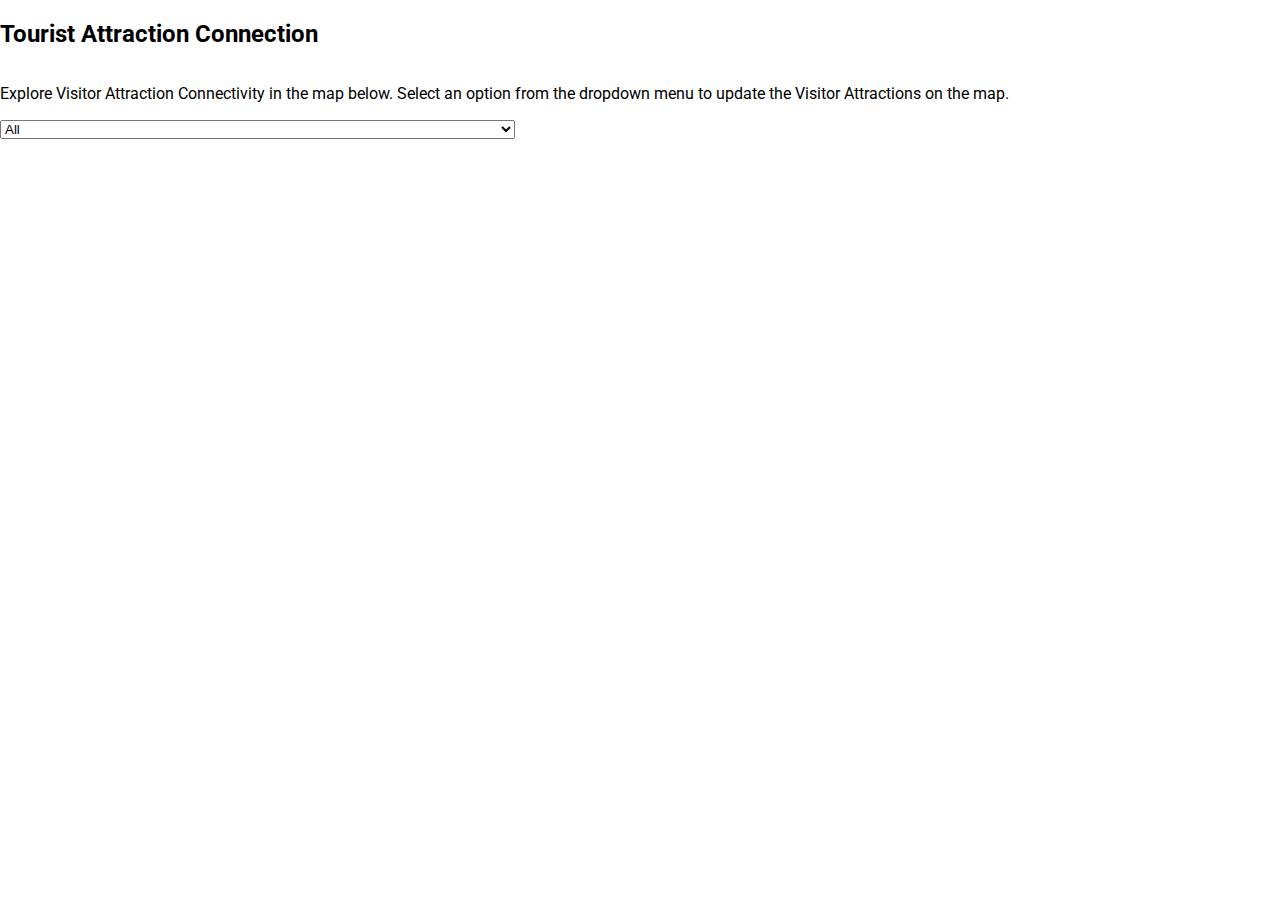
<file: economic-development/index.htm>
<!doctype html>
<html lang="en" class="Multimodal_Access_to_Tourist_Attractions">
  <head>
    <title>
      DVRPC > Economic Development > Multimodal Access to Tourist Attractions
    </title>
    <meta charset="UTF-8" />
    <meta name="Created" content="2019-03" />
    <meta
      name="Description"
      content="In accordance with the Fixing America's Surface Transportation Act (FAST) of 2015, DVRPC has been evaluating multimodal access to tourist destinations in Greater Philadelphia. Tourism has a tremendous tax, economic and employment impact on the recreation, entertainment, accommodations, food services, and transportation sectors."
    />
    <meta
      name="Keywords"
      content="Tourism, FAST Act, Multimodal access, Greater Philadelphia Tourism, Tourism and hospitality, Jobs, Recreation, Economic Development,  DVRPC, Delaware Valley Regional Planning Commission, Regional Planning"
    />
    <meta name="viewport" content="width=device-width,initial-scale=1" />
    <meta
      name="Author"
      content="Delaware Valley Regional Planning Commission (DVRPC)"
    />
    <meta name="Owner" content="webmaster@dvrpc.org" />
    <meta name="Distribution" content="global" />
    <meta name="Robots" content="index, follow" />
    <meta name="Copyright" content="1995-2019 all rights reserved" />
    <!-- DVRPC Website VERSION #7.0 Copyright (c) 1995-2019 Delaware Valley Regional Planning Commission. All rights reserved.  -->
    <link rel="SHORTCUT ICON" href="/favicon.ico" />
    <link
      href="https://api.tiles.mapbox.com/mapbox-gl-js/v0.43.0/mapbox-gl.css"
      rel="stylesheet"
    />
    <script type="module" src="./index.js"></script>
    <style>
      body {
        font-family: Roboto;
        margin: 0;
        display: flex;
        flex-direction: column;
        height: 100vh;
      }

      #map-container {
        position: relative;
        height: 100%;
      }

      #map {
        position: relative;
        height: inherit;
        width: inherit;
      }
    </style>
    <link
      href="https://fonts.googleapis.com/css?family=Roboto"
      rel="stylesheet"
      type="text/css"
    />
  </head>

  <body>
    <h2 class="tourism-yearly">Tourist Attraction Connection</h2>
    <form class="map-toggle-form">
      <p>
        Explore Visitor Attraction Connectivity in the map below. Select an
        option from the dropdown menu to update the Visitor Attractions on the
        map.
      </p>
      <select class="map-toggle-select" id="tourism-select">
        <option default value="VisitorAttractions_All">All</option>
        <option value="VisitorAttractions_Bus">
          Located within a Bus Walkshed (1/4 mile radius of a bus stop)
        </option>
        <option value="VisitorAttractions_Rail">
          Located within a Rail Walkshed (1/2 mile radius of a train station)
        </option>
        <option value="VisitorAttractions_Circuit">
          Located within a Circuit Trails Walkshed (1/4 mile radius of a planned
          or completed)
        </option>
      </select>
    </form>

    <div id="map-container">
      <div id="map"></div>
    </div>

    <script src="https://api.tiles.mapbox.com/mapbox-gl-js/v0.43.0/mapbox-gl.js"></script>
  </body>
</html>
</file>
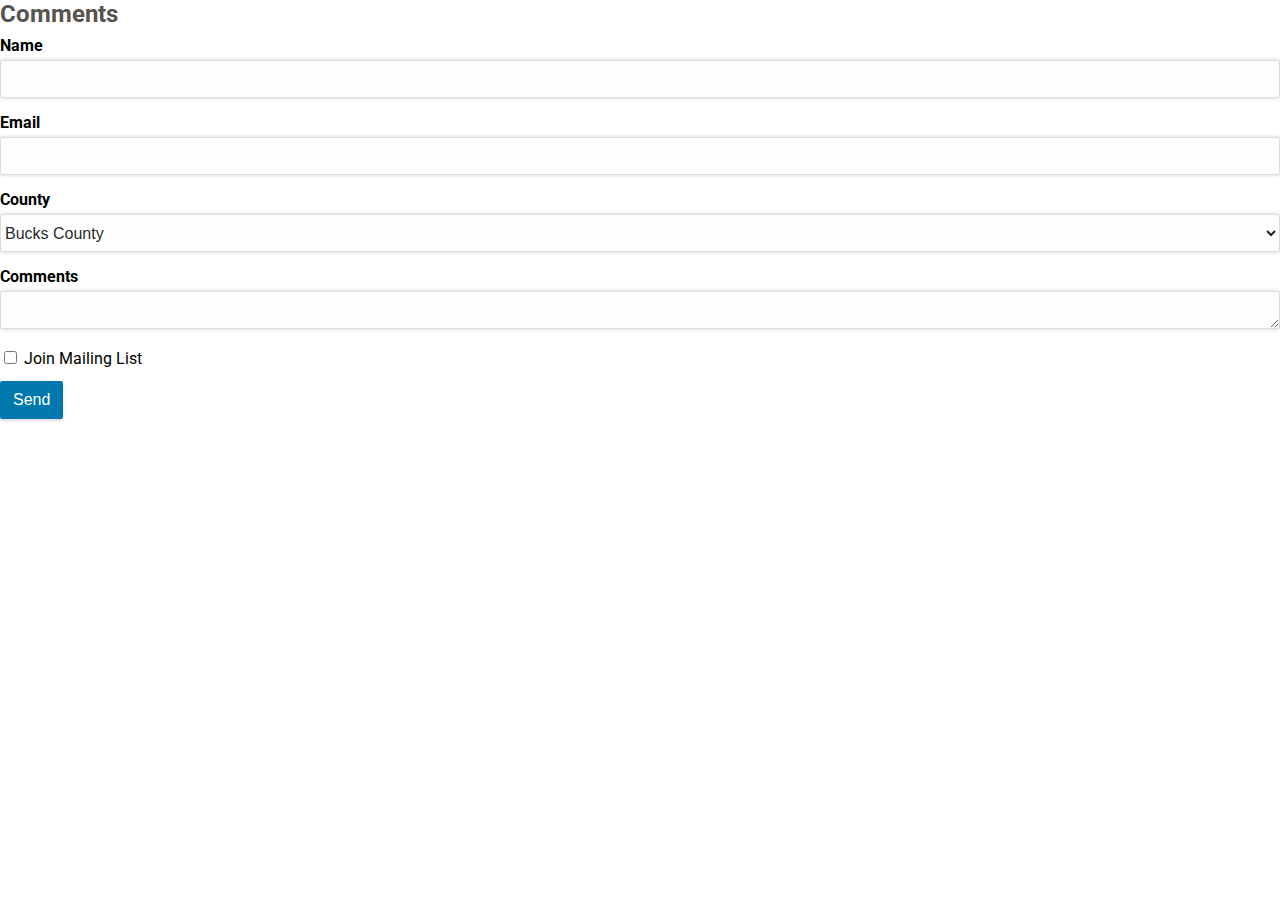
<file: getinvolved/index.html>
<!DOCTYPE html>
<html lang="en">
<style>
    @import url("https://fonts.googleapis.com/css2?family=Roboto:ital,wght@0,300;0,400;0,500;0,700;1,400;1,700&display=swap");

    body {
        font-family: Roboto;
        margin: 0px;
        height: 100%;
        width: 100%;
    }

    h2 {
        color: rgb(87 83 78);
        font-size: 1.5rem;
        margin: 0px;
        margin-bottom: 0.5rem;
    }

    label {
        display: inline-block;
        max-width: 100%;
        margin-bottom: 5px;
        font-weight: 700;
    }

    .form-group {
        margin-bottom: 15px;
        width: 100%;
    }

    .btn-primary {
        color: #fff;
        background-color: #0078ae;
        border-color: #006695;
    }

    .btn {
        border: 1px solid transparent;
        box-shadow: 0 2px 2px 0 rgba(0, 0, 0, .08), 0 2px 5px 0 rgba(0, 0, 0, .06);
        padding: 6px 12px;
        overflow: hidden;
        display: inline-block;
        margin-bottom: 0;
        font-weight: 400;
        text-align: center;
        vertical-align: middle;
        touch-action: manipulation;
        cursor: pointer;
        background-image: none;
        white-space: nowrap;
        text-decoration: none;
        font-size: 16px;
        line-height: 1.5;
        border-radius: 2px;
        -webkit-user-select: none;
        -moz-user-select: none;
        -ms-user-select: none;
        user-select: none;
        margin-top: 0.5rem;
    }

    .form-control {
        height: 38px;
        width: 100%;
        font-size: 16px;
        line-height: 1.5;
        color: rgba(0, 0, 0, .87);
        background-color: #fdfeff;
        background-image: none;
        border: 1px solid #ddd;
        border-radius: 2px;
        box-shadow: 0 0 4px rgba(0, 0, 0, .175);
        transition: border-color ease-in-out .15s, box-shadow ease-in-out .15s;
        box-sizing: border-box
    }

    .card {
        height: 450px;
    }
</style>

<body>
    <div class="card">
        <h2>Comments</h2>
        <form>
            <div class="form-group">
                <label>Name</label>
                <input type="text" class="form-control" name="Name" required />
            </div>
            <div class="form-group">
                <label>Email</label>
                <input type="text" class="form-control" name="Email" required />
            </div>
            <div class="form-group">
                <label>County</label>
                <select name="County" class="form-control" required>
                    <option>Bucks County</option>
                    <option>Burlington County</option>
                    <option>Camden County</option>
                    <option>Chester County</option>
                    <option>Delaware County</option>
                    <option>Gloucester County</option>
                    <option>Mercer County</option>
                    <option>Montgomery County</option>
                    <option>Philadelphia County</option>
                </select>
            </div>
            <div class="form-group">
                <label>Comments</label>
                <textarea class="form-control" name="Comments" required></textarea>
            </div>
            <div class="checkbox">
                <label style="font-weight: normal;"><input type="checkbox" name="Mailing" value="Yes" /> Join Mailing
                    List</label>
            </div>
            <button type="submit" class="btn btn-primary">Send</button>
        </form>
    </div>

    <script type="text/javascript">
        document.addEventListener("DOMContentLoaded", async function () {
            var form = document.querySelector("form");
            form.addEventListener("submit", async function (e) {
                e.preventDefault();
                var data = new FormData(e.target);
                try {
                    var request = await fetch(
                        "https://www.dvrpc.org/getinvolved/comment/save.aspx",
                        {
                            headers: {
                                "Content-Type": "application/x-www-form-urlencoded",
                            },
                            method: "POST",
                            body: new URLSearchParams({
                                County: data.get("County"),
                                Email: data.get("Email"),
                                Message: data.get("Comments"),
                                Name: data.get("Name"),
                                ReplyTo: data.get("email"),
                            }),
                        }
                    );
                    if (request.ok) {
                        form.reset();
                        window.alert(
                            "Your comment has been submitted. Thank you for the feedback!"
                        );
                    }
                } catch (err) {
                    console.error(err);
                }
            });
        });
    </script>
</body>

</html>
</file>
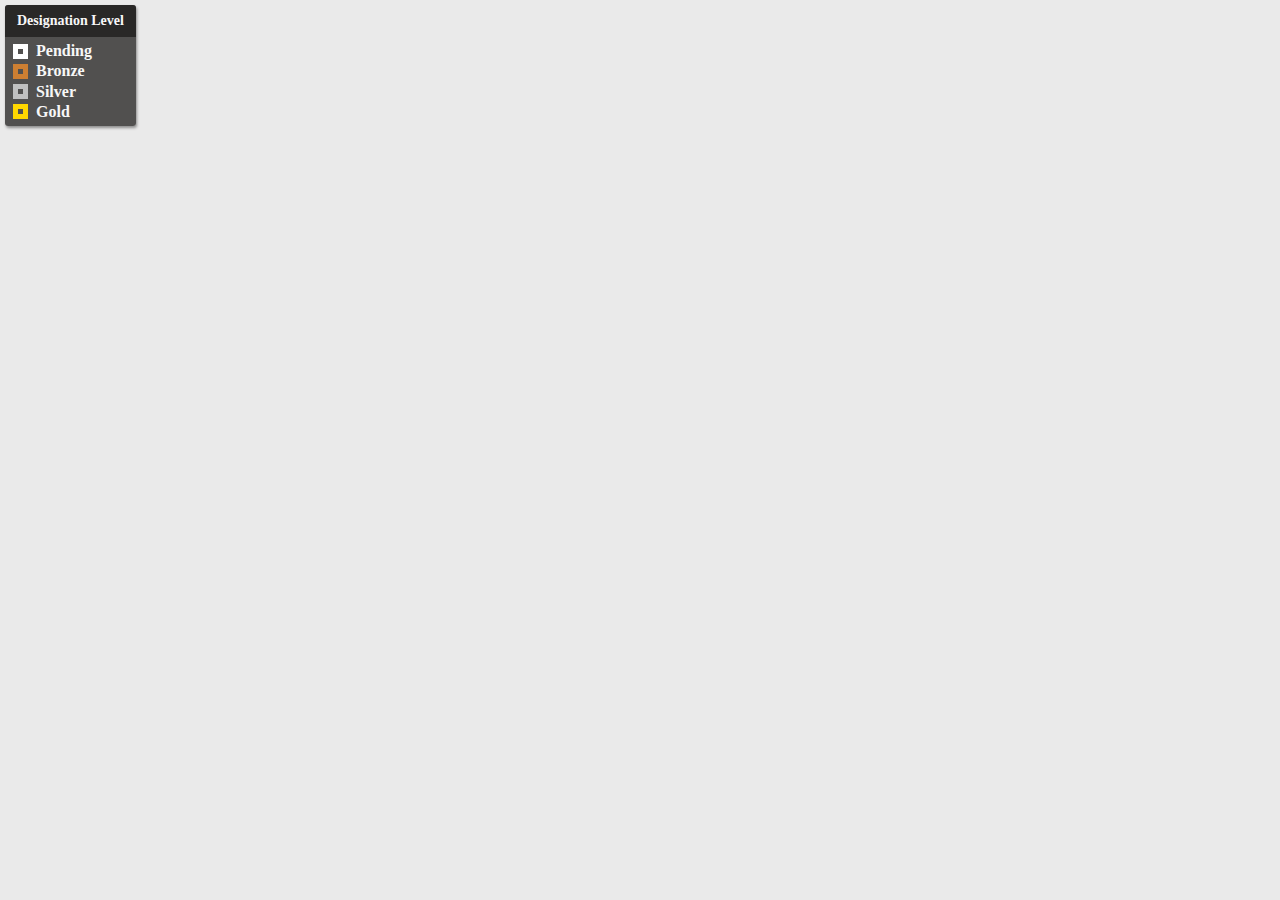
<file: solar/index.html>
<!DOCTYPE html>
<html lang="en">
  <head>
    <title>
      DVRPC > Environment > Energy and Climate Change Initiatives > Solar
    </title>
    <meta charset="UTF-8" />
    <meta name="Created" content="2019-02" />
    <meta
      name="Description"
      content="DVRPC  works with national, regional, and local partners to encourage growth of the solar energy market in the region. Benefits to growing solar energy include, reduced greenhouse gas emissions, fewer local air pollutants, more jobs added to the regional economy, and more stable energy prices."
    />
    <meta
      name="Keywords"
      content="Solar, Solar Energy, Photovoltaic Systems, Climate Change, Energy, Climate Change Initiatives, Environment, Environmental Planning, DVRPC, Delaware Valley Regional Planning Commission, Regional Planning"
    />
    <meta
      name="Author"
      content="Delaware Valley Regional Planning Commission (DVRPC)"
    />
    <meta name="Owner" content="webmaster@dvrpc.org" />
    <meta name="Distribution" content="global" />
    <meta name="Robots" content="index, follow" />
    <meta name="Copyright" content="1995-2019 all rights reserved" />
    <!-- DVRPC Website VERSION #7.0 Copyright (c) 1995-2019 Delaware Valley Regional Planning Commission. All rights reserved.  -->
    <link rel="SHORTCUT ICON" href="/favicon.ico" />

    <link
      href="https://api.tiles.mapbox.com/mapbox-gl-js/v0.52.0/mapbox-gl.css"
      rel="stylesheet"
    />
    <link rel="stylesheet" type="text/css" href="./css/index.css" />
    <script defer src="./js/index.js" type="text/javascript"></script>
  </head>
  <body>
    <section id="map">
      <div id="legend">
        <h4 id="legend-header">Designation Level</h4>
        <ul id="legend-list">
          <li class="legend-list-item">
            <span id="pending-block" class="legend-block"></span>Pending
          </li>
          <li class="legend-list-item">
            <span id="bronze-block" class="legend-block"></span>Bronze
          </li>
          <li class="legend-list-item">
            <span id="silver-block" class="legend-block"></span>Silver
          </li>
          <li class="legend-list-item">
            <span id="gold-block" class="legend-block"></span>Gold
          </li>
        </ul>
      </div>
    </section>
    <script src="https://api.tiles.mapbox.com/mapbox-gl-js/v0.52.0/mapbox-gl.js"></script>
  </body>
</html>
</file>
<file: solar/css/index.css>
/* General */
* {
  scroll-behavior: smooth;
}
li {
  margin: 2% 0;
}

/* Map */
#map-toggle-form {
  margin: 3% 0 0 0;
  text-align: center;
  padding: 1em 0;
  background: #c7aa74;
  color: #f7f7f7;
}
#counties {
  margin-left: 50px;
}
#map {
  position: relative;
  width: 100%;
  height: 100%;
  background: #eaeaea;
}
.popup-title {
  color: "#262322";
  font-weight: 700;
  font-size: 14px;
}
#legend {
  background: rgba(15, 14, 13, 0.7);
  z-index: 1;
  position: absolute;
  border-radius: 3px;
  box-shadow: 1px 2px 3px rgba(0, 0, 0, 0.4);
  margin: 5px 0 0 5px;
}
#legend-header {
  font-size: 14px;
  text-align: center;
  margin: 0 0 5px 0;
  color: #f7f7f7;
  background: rgba(15, 14, 13, 0.6);
  padding: 8px 12px;
  border-top-left-radius: 3px;
  border-top-right-radius: 3px;
}
#legend-list {
  list-style-type: none;
  margin: 0 0 5px 0;
  padding: 0 8px;
  font-size: 1em;
}
.legend-list-item {
  display: flex;
  align-items: center;
  color: #f7f7f7;
  font-weight: 600;
}
/* the legend boxes */
.legend-block {
  height: 5px;
  width: 5px;
  margin-right: 8px;
}
#bronze-block {
  border: 5px solid #cd7f32;
}
#silver-block {
  border: 5px solid #c0c0c0;
}
#gold-block {
  border: 5px solid #ffd700;
}
#pending-block {
  border: 5px solid #fff;
}

/* Accordions */
.accordion-controls {
  padding: 0;
  list-style-type: none;
}
.accordion {
  background-color: #eee;
  font-size: 1.1em;
  width: 100%;
  padding: 15px;
  text-align: left;
  transition: 0.4s;
  cursor: pointer;
  outline: none;
  border-top: none;
  border-right: none;
}
/* borders for designation types */
.bronze {
  border-bottom: thin solid #cd7f32;
  border-left: medium solid #cd7f32;
}
.pending {
  border-bottom: thin solid #f7f7f7;
  border-left: medium solid #f7f7f7;
}
.gold {
  border-bottom: thin solid #ffd700;
  border-left: medium solid #ffd700;
}
.silver {
  border-bottom: thin solid #c0c0c0;
  border-left: medium solid #c0c0c0;
}
.accordion:after {
  content: "\02795";
  float: right;
}
.active,
.accordion:hover {
  background-color: #ccc;
}
.active:after {
  content: "\2212";
}
.panel {
  background: #f7f7f7;
  padding: 0 18px;
  max-height: 0;
  transition: max-height 0.2s ease-out;
  overflow: hidden;
}

html,
body {
  margin: 0;
  height: 100%;
}
</file>
